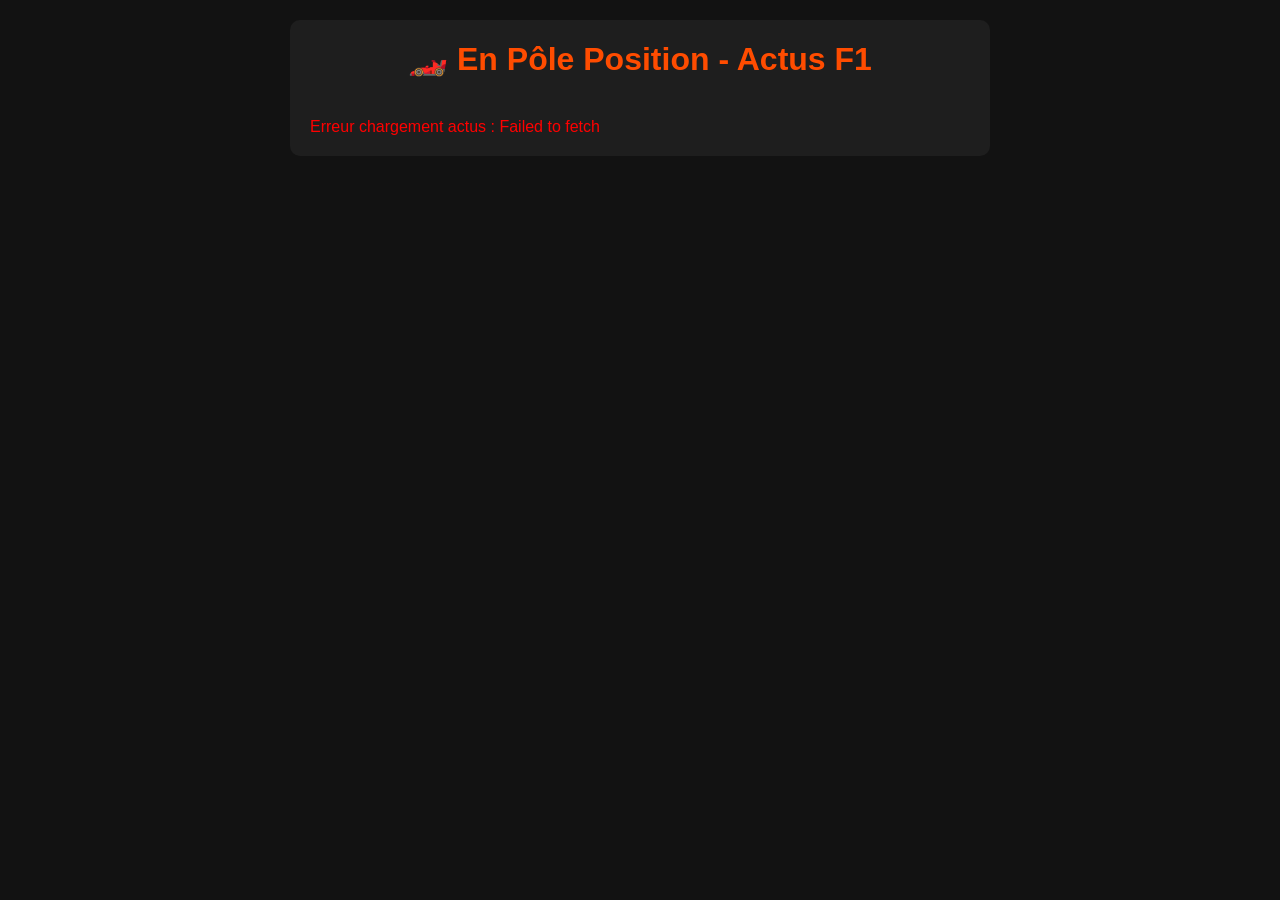
<file: index.html>
<!DOCTYPE html>
<html lang="fr">
<head>
  <meta charset="UTF-8">
  <title>En Pôle Position - Actus F1</title>
  <link rel="stylesheet" href="styles.css">
</head>
<body>
  <div class="container">
    <h1>🏎️ En Pôle Position - Actus F1</h1>
    <div id="news"></div>
  </div>

  <script src="app.js"></script>
</body>
</html>
</file>
<file: styles.css>
/* Reset rapide */
* {
    box-sizing: border-box;
    margin: 0;
    padding: 0;
    font-family: Arial, sans-serif;
}

/* Style global */
body {
    background-color: #121212;
    color: #fff;
    display: flex;
    justify-content: center;
    align-items: flex-start;
    min-height: 100vh;
    padding: 20px;
}

/* Conteneur principal */
.container {
    background-color: #1e1e1e;
    width: 100%;
    max-width: 700px;
    border-radius: 10px;
    padding: 20px;
    display: flex;
    flex-direction: column;
}

/* Titre principal */
h1 {
    text-align: center;
    margin-bottom: 20px;
    color: #ff4c00;
}

/* --- SECTION NEWS --- */
#news {
    display: flex;
    flex-direction: column;
    gap: 15px;
    margin-top: 20px;
}

.news-item {
    background-color: #1e1e1e;
    border: 1px solid #333;
    border-radius: 10px;
    padding: 15px;
    transition: transform 0.2s ease, border-color 0.2s ease;
}

.news-item:hover {
    transform: scale(1.02);
    border-color: #ff4c00;
}

.news-item h3 {
    color: #ff4c00;
    margin-bottom: 8px;
}

.news-item p {
    margin-bottom: 10px;
    line-height: 1.4;
}

.news-item a {
    color: #ff4c00;
    text-decoration: none;
    font-weight: bold;
}

.news-item a:hover {
    text-decoration: underline;
}

.news-item small {
    display: block;
    margin-top: 10px;
    font-size: 0.8em;
    color: #aaa;
}

/* --- (Optionnel) STYLES CHAT --- */
.chat-messages {
    flex: 1;
    overflow-y: auto;
    padding: 10px;
    border: 1px solid #333;
    border-radius: 5px;
    margin-bottom: 10px;
    height: 400px;
}

.message {
    padding: 8px 12px;
    margin-bottom: 10px;
    border-radius: 20px;
    max-width: 80%;
    word-wrap: break-word;
}

.message.user {
    background-color: #ff4c00;
    align-self: flex-end;
    color: #fff;
}

.message.bot {
    background-color: #333;
    align-self: flex-start;
    color: #fff;
}

.chat-form {
    display: flex;
    gap: 10px;
}

#chat-input {
    flex: 1;
    padding: 10px;
    border-radius: 20px;
    border: 1px solid #555;
    background-color: #222;
    color: #fff;
}

#chat-input:disabled {
    background-color: #333;
}

button {
    padding: 10px 20px;
    border-radius: 20px;
    border: none;
    background-color: #ff4c00;
    color: #fff;
    cursor: pointer;
}

button:hover {
    background-color: #e04300;
}
</file>
